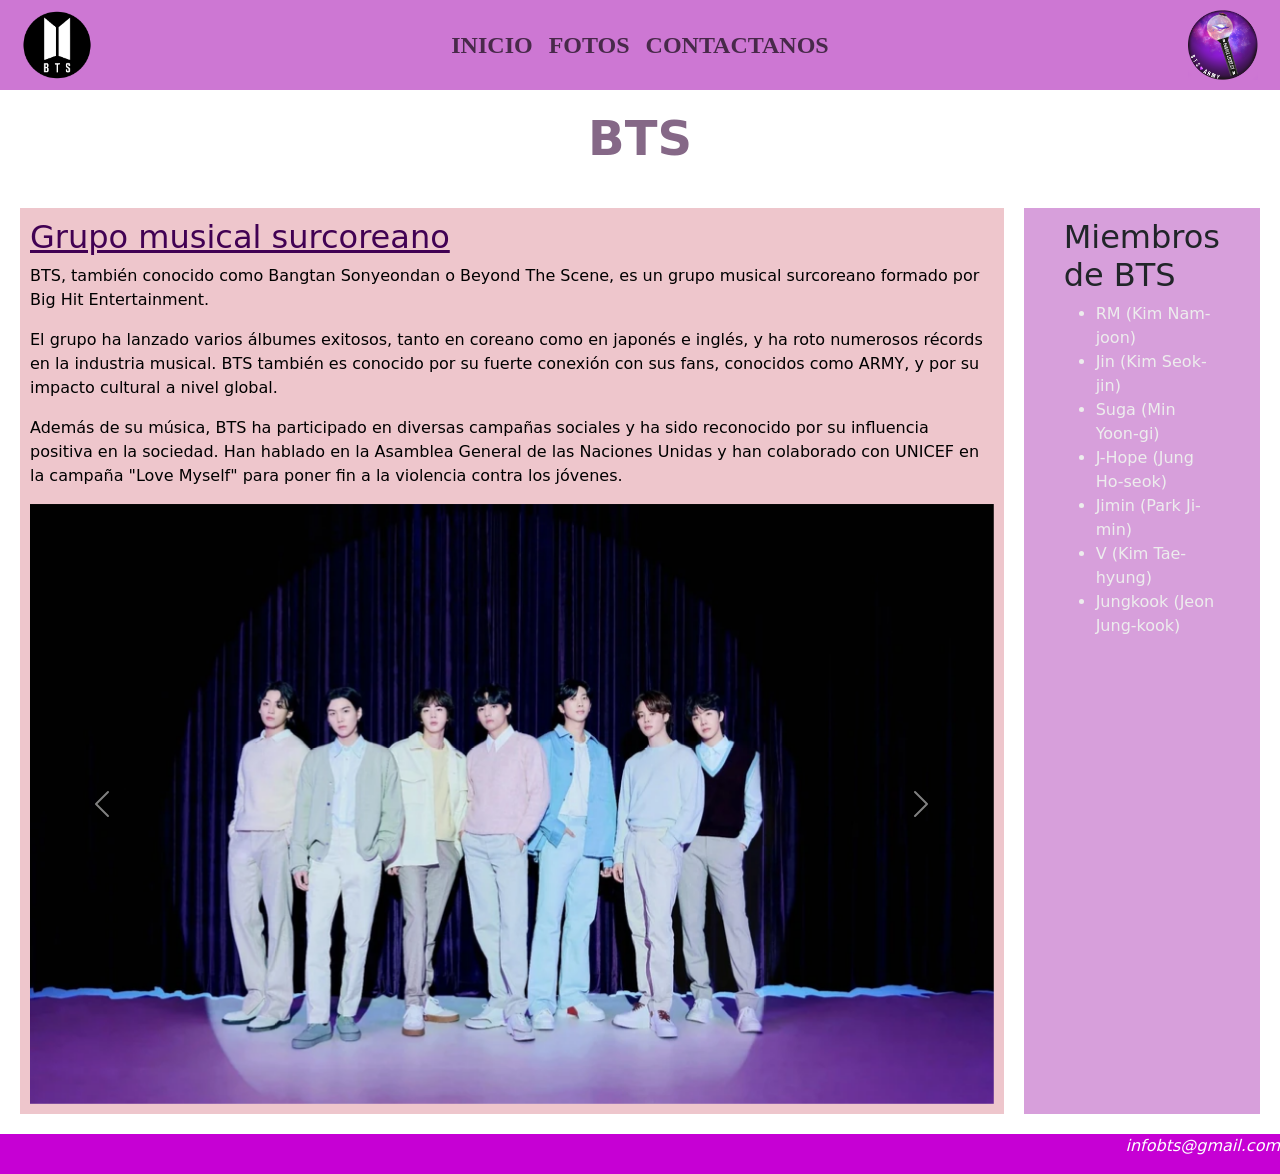
<file: index.html>
<!DOCTYPE html>
<html lang="en">
<head>
    <meta charset="UTF-8">
    <meta name="viewport" content="width=device-width, initial-scale=1.0">
    <title>BTS</title>
    <link rel="stylesheet" href="css/main.css">
    <link href="https://cdn.jsdelivr.net/npm/bootstrap@5.3.8/dist/css/bootstrap.min.css" rel="stylesheet" integrity="sha384-sRIl4kxILFvY47J16cr9ZwB07vP4J8+LH7qKQnuqkuIAvNWLzeN8tE5YBujZqJLB" crossorigin="anonymous">
    <script src="https://cdn.jsdelivr.net/npm/bootstrap@5.3.8/dist/js/bootstrap.bundle.min.js" integrity="sha384-FKyoEForCGlyvwx9Hj09JcYn3nv7wiPVlz7YYwJrWVcXK/BmnVDxM+D2scQbITxI" crossorigin="anonymous"></script>
</head>
<body>

    <!--barra de navegación-->
<header>
<nav class="navbar navbar-expand-lg barra">

  <div class="container-fluid">

    <!-- Logo izquierdo -->
    <a href="index.html">
      <img src="img/bts_logo_(2017).png" alt="foto-logo-bts" height="70">
    </a>

    <!-- Botón hamburguesa -->
    <button class="navbar-toggler" type="button" data-bs-toggle="collapse" data-bs-target="#menu">
      <span class="navbar-toggler-icon"></span>
    </button>

    <!-- Menú -->
    <div class="collapse navbar-collapse justify-content-center" id="menu">
      <ul class="navbar-nav">

        <li class="nav-item">
          <a class="nav-link color" href="index.html">INICIO</a>
        </li>

        <li class="nav-item">
          <a class="nav-link color" href="./html/fotos.html">FOTOS</a>
        </li>

        <li class="nav-item">
          <a class="nav-link color" href="./html/contactanos.html">CONTACTANOS</a>
        </li>

      </ul>
    </div>

    <!-- Logo derecho -->
    <a href="index.html">
      <img src="img/purple_bts.png" alt="foto-logo-bts-purple" height="70">
    </a>

  </div>

</nav>
</header>

    <!--título-->
    <h1 class="titulo">BTS</h1>

    <!--sección principal-->
<div class="contenedor-flex">
    <main class="rojo">    
        <h2 class="subtitulo">Grupo musical surcoreano</h2>
        <p>BTS, también conocido como Bangtan Sonyeondan o Beyond The Scene, es un grupo musical surcoreano formado por Big Hit Entertainment.</p>
        <p>El grupo ha lanzado varios álbumes exitosos, tanto en coreano como en japonés e inglés, y ha roto numerosos récords en la industria musical. BTS también es conocido por su fuerte conexión con sus fans, conocidos como ARMY, y por su impacto cultural a nivel global.</p>
        <p>Además de su música, BTS ha participado en diversas campañas sociales y ha sido reconocido por su influencia positiva en la sociedad. Han hablado en la Asamblea General de las Naciones Unidas y han colaborado con UNICEF en la campaña "Love Myself" para poner fin a la violencia contra los jóvenes.</p>

    <!--Carrusel de fotos-->
<div id="carouselExample" class="carousel slide">
  <div class="carousel-inner">
    <div class="carousel-item active">
      <img src="./img/bts-foto-1.webp" class="d-block w-100" alt="integrantes de BTS">
    </div>
    <div class="carousel-item">
      <img src="./img/bts-foto-2.webp" class="d-block w-100" alt="integrantes de BTS con traje">
    </div>
    <div class="carousel-item">
      <img src="./img/bts-foto-3.webp" class="d-block w-100" alt="album arirang de bts">
    </div>
  </div>
  <button class="carousel-control-prev" type="button" data-bs-target="#carouselExample" data-bs-slide="prev">
    <span class="carousel-control-prev-icon" aria-hidden="true"></span>
    <span class="visually-hidden">Previous</span>
  </button>
  <button class="carousel-control-next" type="button" data-bs-target="#carouselExample" data-bs-slide="next">
    <span class="carousel-control-next-icon" aria-hidden="true"></span>
    <span class="visually-hidden">Next</span>
  </button>
</div>

    </main>

    

    <!--barra lateral derecha-->
    <aside>
        <h2 id="subbts">Miembros de BTS</h2>
        <ul>
            <li>RM (Kim Nam-joon)</li>
            <li>Jin (Kim Seok-jin)</li>
            <li>Suga (Min Yoon-gi)</li>
            <li>J-Hope (Jung Ho-seok)</li>
            <li>Jimin (Park Ji-min)</li>
            <li>V (Kim Tae-hyung)</li>
            <li>Jungkook (Jeon Jung-kook)</li>
        </ul>
    </aside>
</div>

<!--pie de página-->
<footer id="pie">
    <p>infobts@gmail.com</p>
</footer>

</body>
</html>
</file>
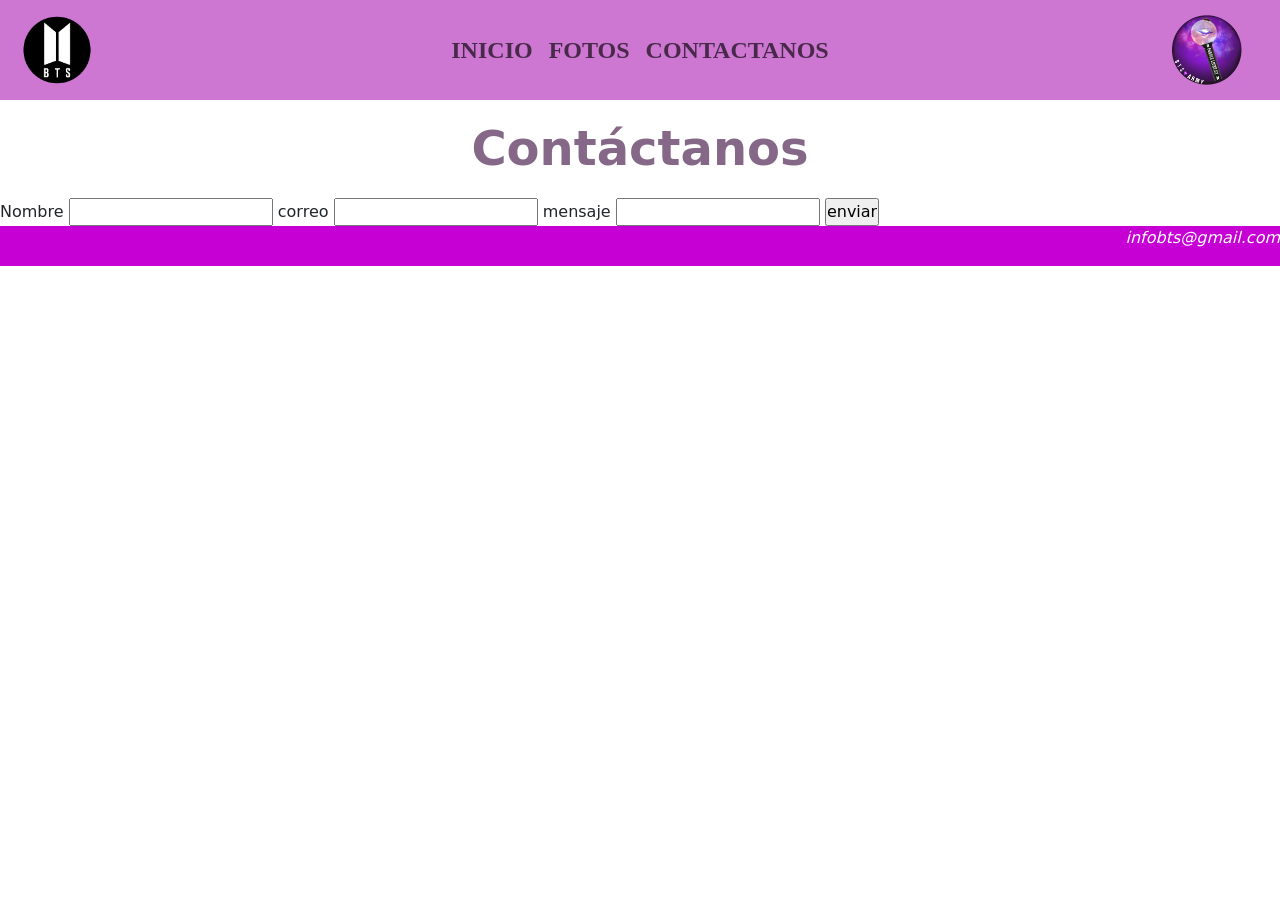
<file: html/contactanos.html>
<!DOCTYPE html>
<html lang="en">
<head>
    <meta charset="UTF-8">
    <meta name="viewport" content="width=device-width, initial-scale=1.0">
    <title>Contactanos</title>
    <link rel="stylesheet" href="../css/main.css">
    <link href="https://cdn.jsdelivr.net/npm/bootstrap@5.3.8/dist/css/bootstrap.min.css" rel="stylesheet" integrity="sha384-sRIl4kxILFvY47J16cr9ZwB07vP4J8+LH7qKQnuqkuIAvNWLzeN8tE5YBujZqJLB" crossorigin="anonymous">
    <script src="https://cdn.jsdelivr.net/npm/bootstrap@5.3.8/dist/js/bootstrap.bundle.min.js" integrity="sha384-FKyoEForCGlyvwx9Hj09JcYn3nv7wiPVlz7YYwJrWVcXK/BmnVDxM+D2scQbITxI" crossorigin="anonymous"></script>
    
</head>
<body>
    
<!--barra de navegación-->
<header>
<nav class="navbar navbar-expand-lg barra">

  <div class="container-fluid">

    <!-- logo izquierdo -->
    <a class="navbar-brand" href="../index.html">
      <img src="../img/bts_logo_(2017).png" alt="foto-logo-bts" height="70">
    </a>

    <!-- botón hamburguesa -->
    <button class="navbar-toggler" type="button" data-bs-toggle="collapse" data-bs-target="#menuBTS">
      <span class="navbar-toggler-icon"></span>
    </button>

    <!-- menú -->
    <div class="collapse navbar-collapse justify-content-center" id="menuBTS">
      <ul class="navbar-nav">

        <li class="nav-item">
          <a class="nav-link color" href="../index.html">INICIO</a>
        </li>

        <li class="nav-item">
          <a class="nav-link color" href="fotos.html">FOTOS</a>
        </li>

        <li class="nav-item">
          <a class="nav-link color" href="contactanos.html">CONTACTANOS</a>
        </li>

      </ul>
    </div>

    <!-- logo derecho -->
    <a class="navbar-brand" href="../index.html">
      <img src="../img/purple_bts.png" alt="foto-logo-bts-purple" height="70">
    </a>

  </div>

</nav>
</header>

<h1 class="titulo">Contáctanos</h1>
<!--formulario de contacto-->
<section>
    <form action="submit" method="post"></form>
        <label for="nombre">Nombre</label>
        <input type="text" name="nombre" id="nombre">
        <label for="correo">correo</label>
        <input type="mail" name="correo" id="correo">
        <label for="mensaje">mensaje</label>
        <input type="text" name="mensaje" id="mensaje">
        <input type="submit" value="enviar">
</section>

<!--pie de página-->
<footer id="pie">
    <p>infobts@gmail.com</p>
</footer>

</body>
</html>
</file>
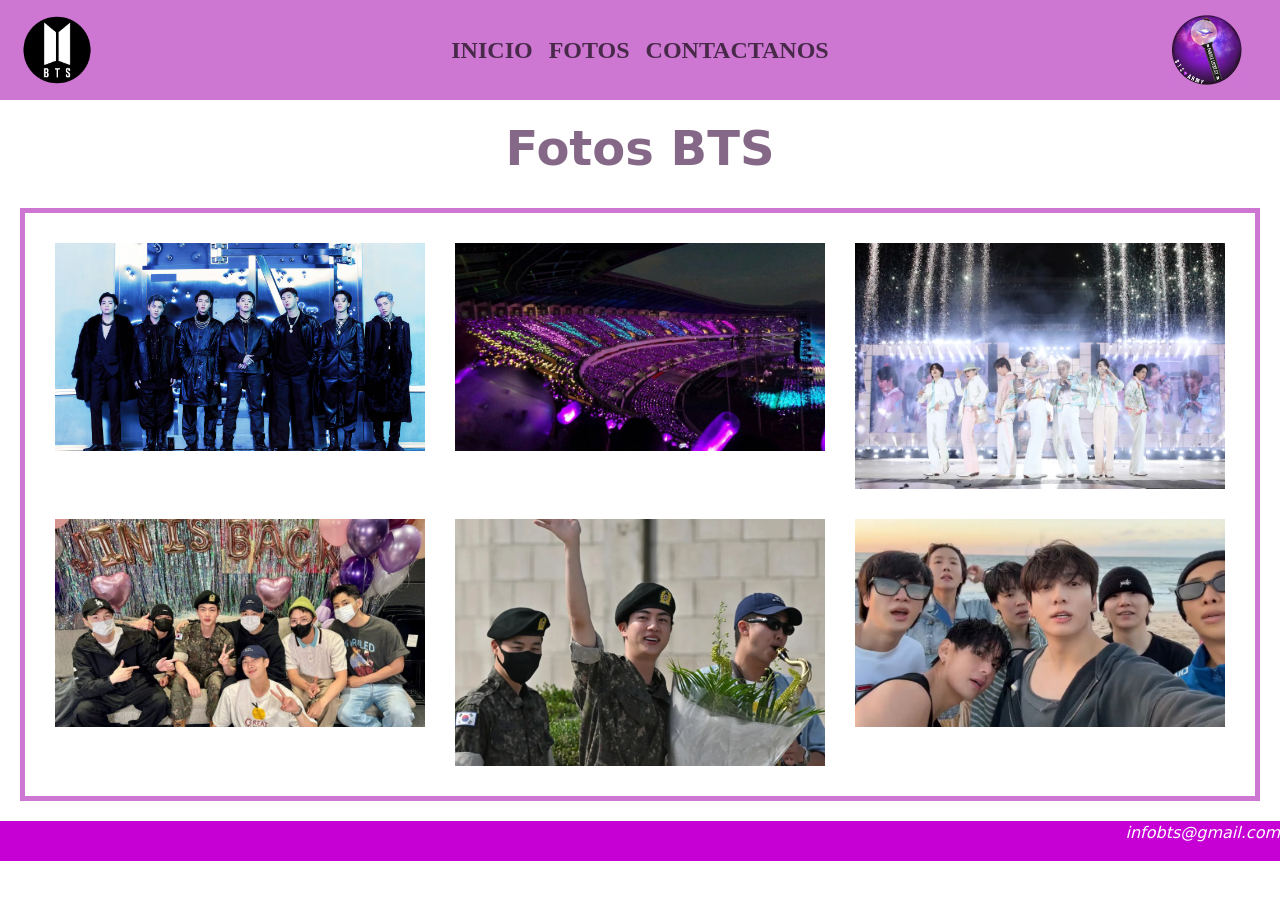
<file: html/fotos.html>
<!DOCTYPE html>
<html lang="en">
<head>
    <meta charset="UTF-8">
    <meta name="viewport" content="width=device-width, initial-scale=1.0">
    <title>Fotos BTS</title>
    <link rel="stylesheet" href="../css/main.css">
    <link href="https://cdn.jsdelivr.net/npm/bootstrap@5.3.8/dist/css/bootstrap.min.css" rel="stylesheet" integrity="sha384-sRIl4kxILFvY47J16cr9ZwB07vP4J8+LH7qKQnuqkuIAvNWLzeN8tE5YBujZqJLB" crossorigin="anonymous">
    <script src="https://cdn.jsdelivr.net/npm/bootstrap@5.3.8/dist/js/bootstrap.bundle.min.js" integrity="sha384-FKyoEForCGlyvwx9Hj09JcYn3nv7wiPVlz7YYwJrWVcXK/BmnVDxM+D2scQbITxI" crossorigin="anonymous"></script>
    
</head>
<body>

<!--barra de navegación-->
<header>
<nav class="navbar navbar-expand-lg barra">

  <div class="container-fluid">

    <!-- logo izquierdo -->
    <a class="navbar-brand" href="../index.html">
      <img src="../img/bts_logo_(2017).png" alt="foto-logo-bts" height="70">
    </a>

    <!-- botón hamburguesa -->
    <button class="navbar-toggler" type="button" data-bs-toggle="collapse" data-bs-target="#menuBTS">
      <span class="navbar-toggler-icon"></span>
    </button>

    <!-- menú -->
    <div class="collapse navbar-collapse justify-content-center" id="menuBTS">
      <ul class="navbar-nav">

        <li class="nav-item">
          <a class="nav-link color" href="../index.html">INICIO</a>
        </li>

        <li class="nav-item">
          <a class="nav-link color" href="fotos.html">FOTOS</a>
        </li>

        <li class="nav-item">
          <a class="nav-link color" href="contactanos.html">CONTACTANOS</a>
        </li>

      </ul>
    </div>

    <!-- logo derecho -->
    <a class="navbar-brand" href="../index.html">
      <img src="../img/purple_bts.png" alt="foto-logo-bts-purple" height="70">
    </a>

  </div>

</nav>
</header>

<!--Sección de fotos-->
<h1 class="titulo">Fotos BTS</h1>

<section class="fotos--bts">
    <div><img src="../img/bts-1.jpg" alt="Foto de BTS 1" class="img-fluid"></div>
    <div><img src="../img/bts-concert-background.jpg" alt="Foto de BTS 2" class="img-fluid"></div>
    <div><img src="../img/bts-concert-in-their-permission-to-dance-performance-y07ncignwz1ky1t0.jpg" alt="Foto de BTS 3" class="img-fluid"></div>
    <div><img src="../img/bts-4.jpg" alt="Foto de BTS 4" class="img-fluid"></div>
    <div><img src="../img/bts-5.webp" alt="Foto de BTS 5" class="img-fluid"></div>
    <div><img src="../img/bts-6.jpg" alt="Foto de BTS 6" class="img-fluid"></div>
</section>

<!--pie de página-->
<footer id="pie">
    <p>infobts@gmail.com</p>
</footer>

</body>
</html>
</file>
<file: css/main.css>
*{
    margin: 0;
    padding: 0;
    box-sizing: border-box;
}

nav.barra {
    background-color: #cd77d3;
    padding: 10px;
    font-size: 24px;
    font-weight: bold;
}

.color {
    color: whitesmoke;
    font-family: libre baskerville, serif;
    text-decoration: none;
}


/*color para los titulos, selector de clase*/
.titulo {
    text-align: center;
    color: #856887;
    font-size: 48px;
    font-weight: bold;
    display: flex;
    justify-content: center;
    align-items: center;
    padding: 10px;
    margin: 10px;
}


/*color del fondo*/
body {
    background-color: #f2f2f2;
}

.contenedor-flex {
    display: flex;
    justify-content: space-around;
    align-items: stretch;
    gap: 20px;
    padding: 20px;
}

@media (max-width: 768px) {
.contenedor-flex{
    flex-direction: column;
}
}

/*carrusel con tamaño max*/
.carousel img{
    height: auto;
    max-height: 600px;
    object-fit: cover;
}

/*color en texto principal*/
.rojo{
    color: #000000;
    background-color: rgb(238, 198, 204);
    padding: 10px;
}

/*especificación de subtitulos*/
.subtitulo {
    text-decoration: underline;
    color: #410153;
    font-size: 32px;
}

/*color miembros*/
ul {
    color: rgb(237, 237, 237);
}

aside {
    background-color: #d79fdbfe;
    padding: 10px 40px 40px 40px;

}


/*Colores pie de página*/
#pie {
    background-color: #c600d4;
    color: white;
    display: flex;
    justify-content: end;
    font-style: italic;
}


.fotos--bts {
    display: grid;
    grid-template-columns: repeat(3, 1fr);
    grid-template-rows: repeat(2, 1fr);
    gap: 10px;
    padding: 20px;
    margin: 20px;
    border: 5px solid #cd77d3;
}

/*responsive para celular*/
@media (max-width: 768px) {
.fotos--bts {
    grid-template-columns: 1fr;
    grid-template-rows: auto;
}
}

.fotos--bts div{
  padding: 10px;
  text-align: center;
}
</file>
